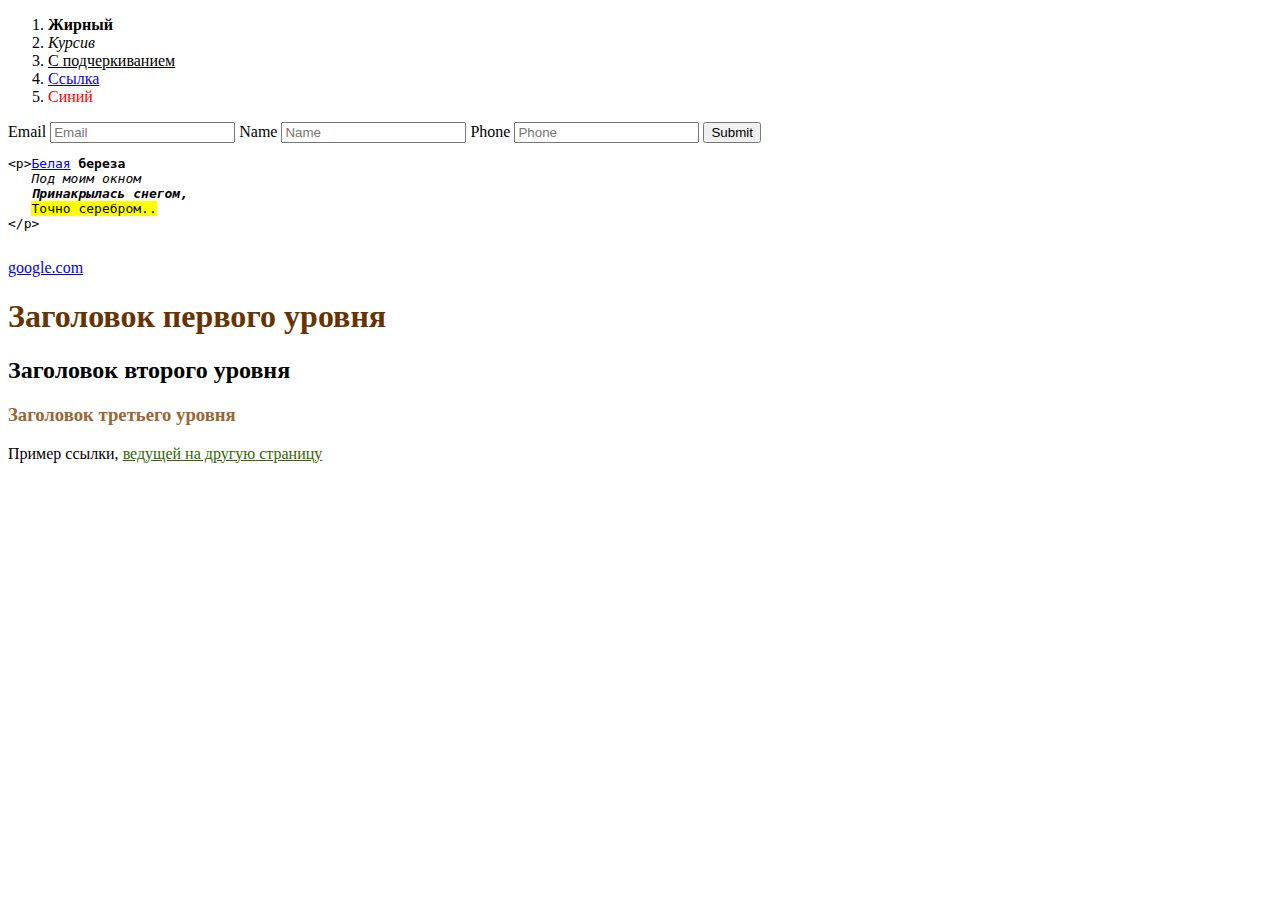
<file: index.html>
<!DOCTYPE html>
<html lang="ru">
  <head>
    <meta charset="utf-8">
    <title>Первое ДЗ по HTML!</title>
  </head>
  <body>
    <ol>
      <li><b>Жирный</b></li>
      <li><i>Курсив</i></li>
      <li><ins>С подчеркиванием</ins></li>
      <li><a href="#">Ссылка</a></li>
      <li><span style="color: red;">Синий</span></li>
    </ol>
    <form>
      <label>Email
        <input type="email" placeholder="Email">
      </label>
      <label>Name
  	    <input type="text" placeholder="Name">
  	  </label>
  	  <label>Phone
        <input type="tel" placeholder="Phone">
      </label>
      <input type="submit">
    </form>
    <pre>
&lt;p&gt;<a href="#">Белая</a> <b>береза</b>
   <em>Под моим окном
   <b>Принакрылась снегом,</b></em>
   <span style="background-color: yellow;">Точно серебром..</span>
&lt;/p&gt;
    </pre>
    <a href="https://google.com" class="google-link" id="mainlink" target="_blank">google.com</a>
    <h1 style="color: #673300;">Заголовок первого уровня</h1>
    <h2>Заголовок второго уровня</h2>
    <h3 style="color: #9a6633">Заголовок третьего уровня</h3>
    <p>Пример ссылки, <a href="#" style="color: #336600;">ведущей на другую страницу</a></p>
 </body>
</html>
</file>
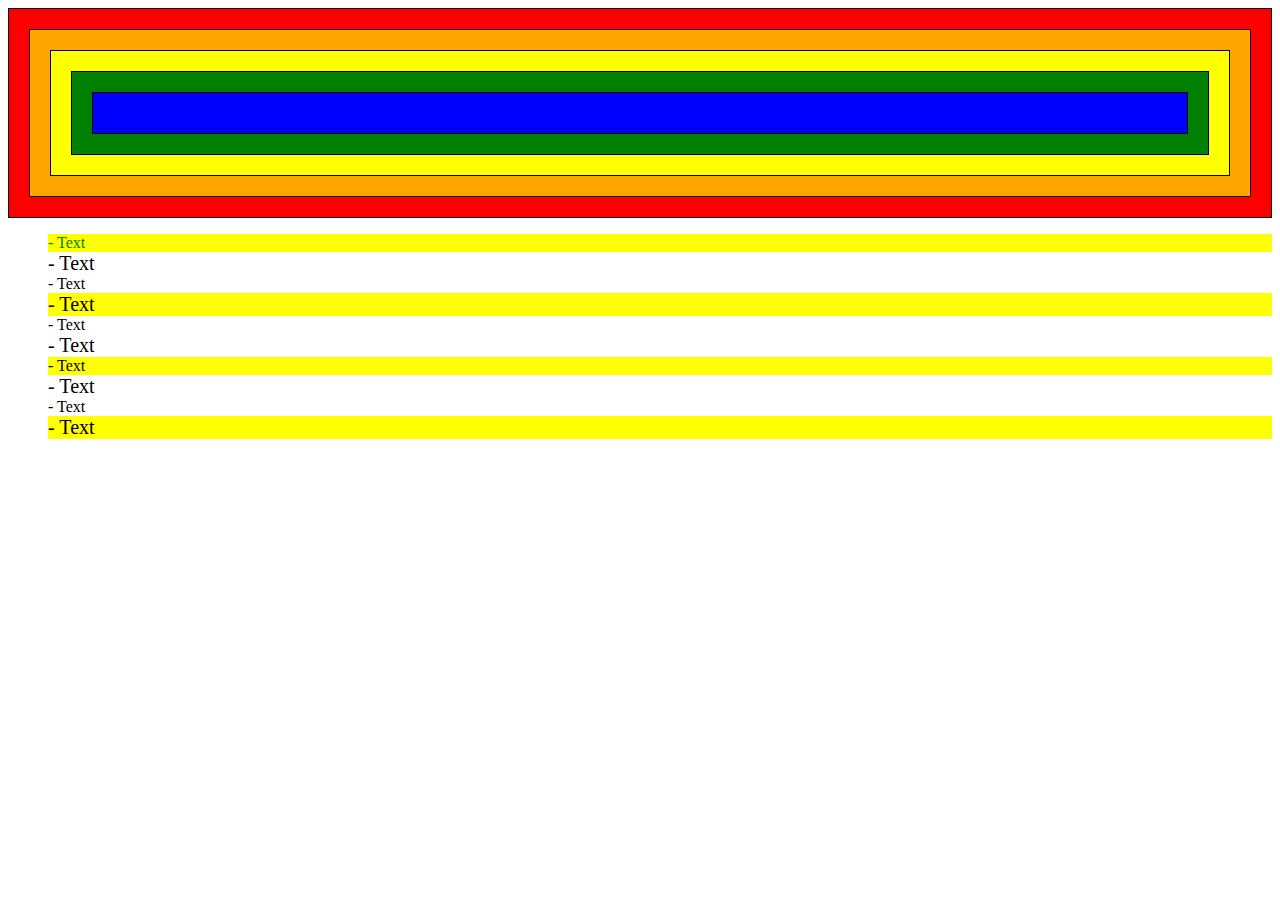
<file: hw2/index.html>
<!DOCTYPE html>
<html lang="en">
  <head>
    <meta charset="utf-8">
    <title>HOMEWORK-2</title>
    <link rel="stylesheet" type="text/css" href="style.css">
  </head>
  <body>
    <div>
      <header>
      </header>
      <main>
        <div>
          <div>
            <div>
              <div>
                <div></div>
              </div>
            </div>
          </div>
        </div>
        <ul>
        	<li><a href="#">Text</a></li>
        	<li><a href="#">Text</a></li>
        	<li><a href="#">Text</a></li>
        	<li><a href="#">Text</a></li>
        	<li><a href="#">Text</a></li>
        	<li><a href="#">Text</a></li>
        	<li><a href="#">Text</a></li>
        	<li><a href="#">Text</a></li>
        	<li><a href="#">Text</a></li>
        	<li><a href="#">Text</a></li>
        </ul>
      </main>
      <footer>
        <address>        	
        </address>
        <span>
        </span>
      </footer>
    </div>
  </body>
</html>
</file>
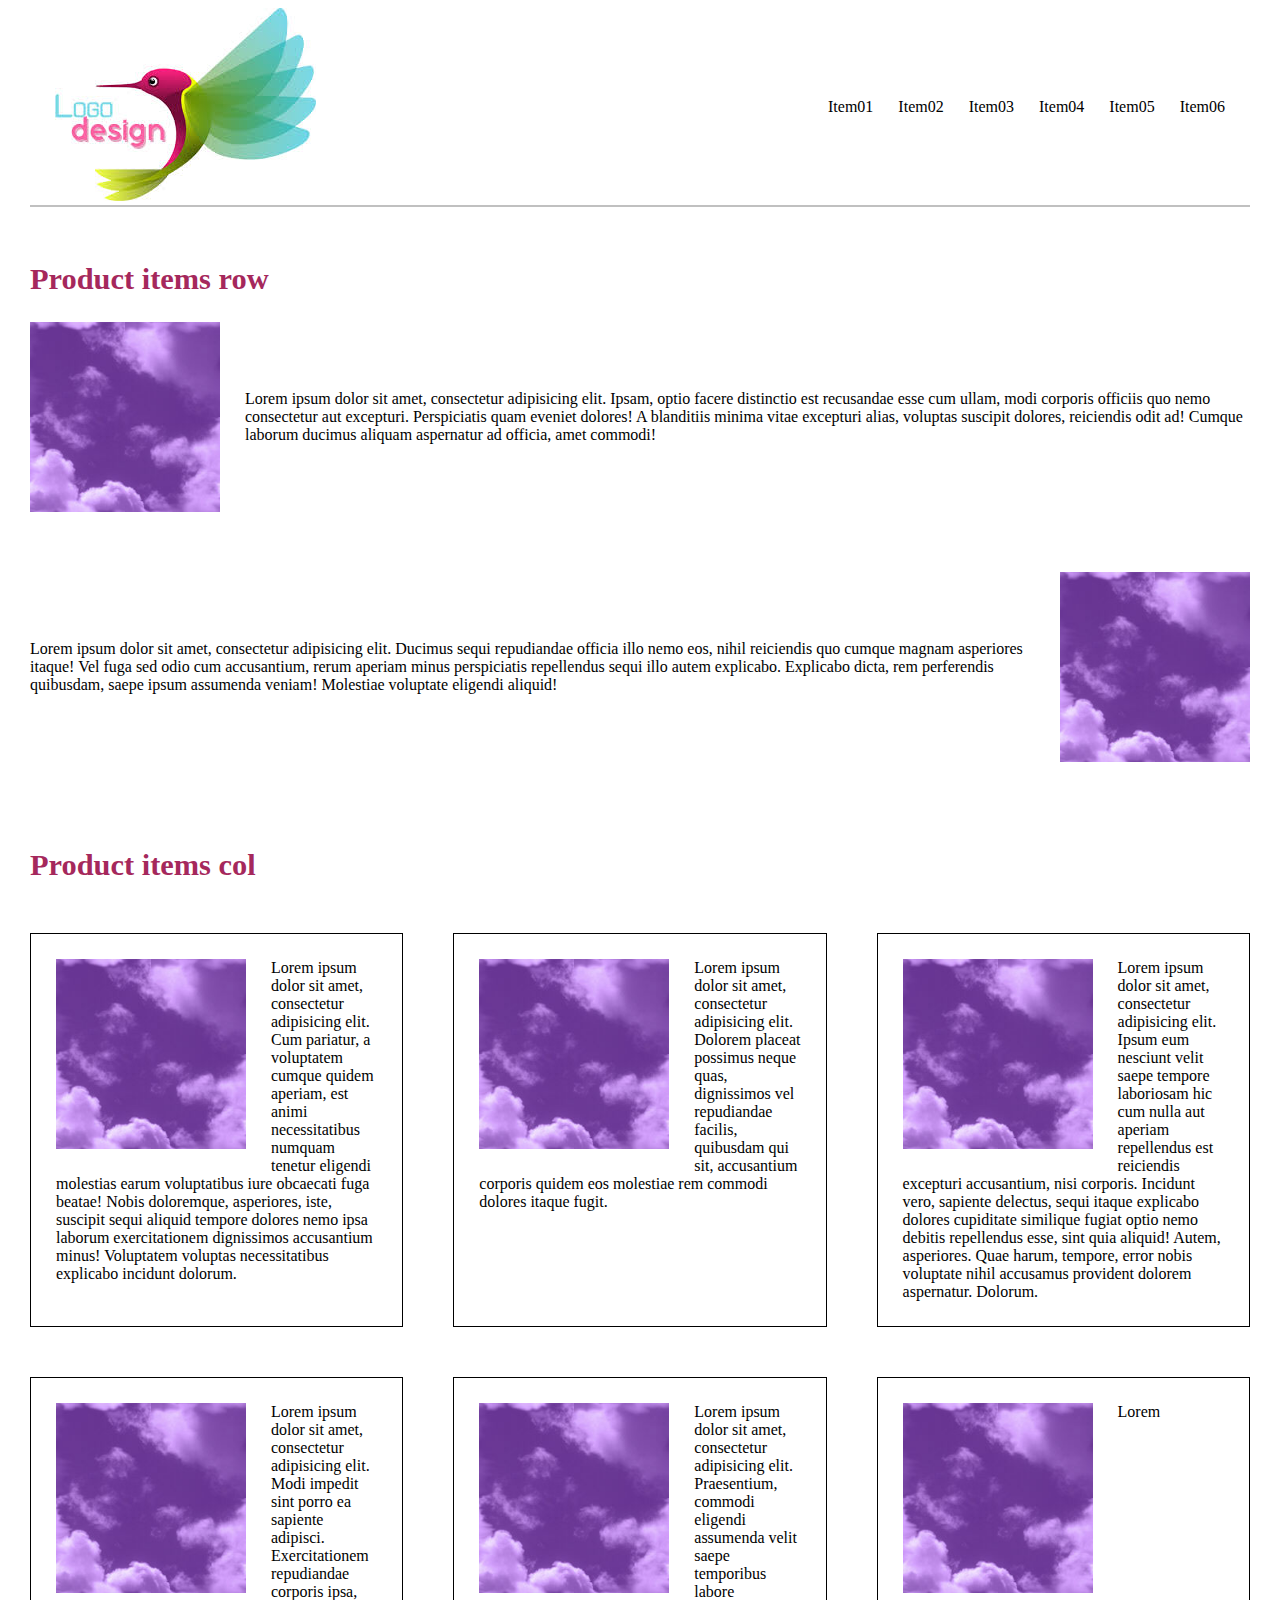
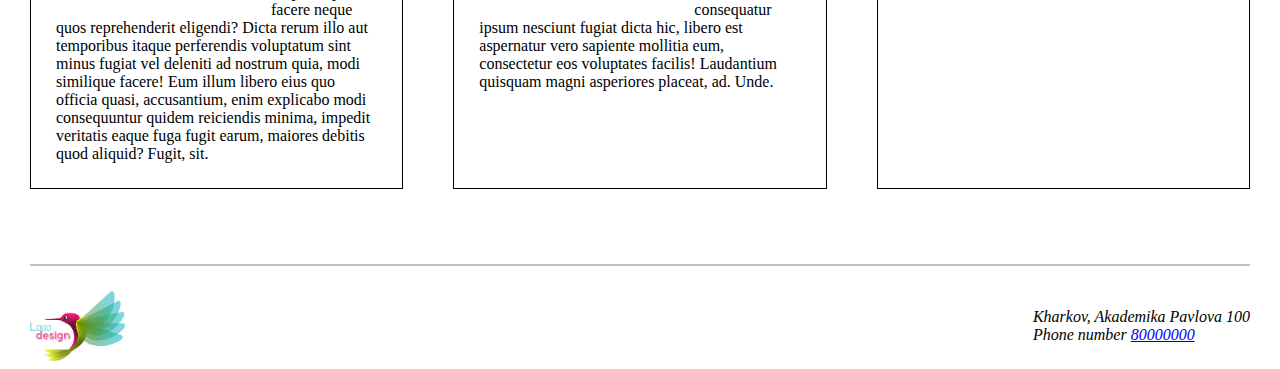
<file: hw3/index.html>
<!DOCTYPE html>
<html lang="en">
<head>
	<meta charset="UTF-8">
	<link rel="stylesheet" href="style.css">
	<title>Homework3 (HTML)</title>
</head>
<body>
	<div id="wrapper">
		<header class="header">
			<strong class="logo">
				<a href="#">
					<img src="images/logo.jpg" alt="Logo-design">
				</a>
			</strong>
			<nav class="main-nav">
				<ul>
					<li><a href="#">Item01</a></li>
					<li><a href="#">Item02</a></li>
					<li><a href="#">Item03</a></li>
					<li><a href="#">Item04</a></li>
					<li><a href="#">Item05</a></li>
					<li><a href="#">Item06</a></li>
				</ul>
			</nav>
		</header>
		<main class="main">
			<section>
				<h2>Product items row</h2>
				<article>
					<img src="images/image.jpg" alt="Product">
					<p>Lorem ipsum dolor sit amet, consectetur adipisicing elit. Ipsam, optio facere distinctio est recusandae esse cum ullam, modi corporis officiis quo nemo consectetur aut excepturi. Perspiciatis quam eveniet dolores! A blanditiis minima vitae excepturi alias, voluptas suscipit dolores, reiciendis odit ad! Cumque laborum ducimus aliquam aspernatur ad officia, amet commodi!</p>
				</article>
				<article>
					<img src="images/image.jpg" alt="Product">
					<p>Lorem ipsum dolor sit amet, consectetur adipisicing elit. Ducimus sequi repudiandae officia illo nemo eos, nihil reiciendis quo cumque magnam asperiores itaque! Vel fuga sed odio cum accusantium, rerum aperiam minus perspiciatis repellendus sequi illo autem explicabo. Explicabo dicta, rem perferendis quibusdam, saepe ipsum assumenda veniam! Molestiae voluptate eligendi aliquid!</p>
				</article>
			</section>
			<section>
				<h2>Product items col</h2>
				<div class="content">
					<div class="product clearfix">
						<a href="#" target="_blank">
							<img src="images/image.jpg" alt="Product">
							<p>Lorem ipsum dolor sit amet, consectetur adipisicing elit. Cum pariatur, a voluptatem cumque quidem aperiam, est animi necessitatibus numquam tenetur eligendi molestias earum voluptatibus iure obcaecati fuga beatae! Nobis doloremque, asperiores, iste, suscipit sequi aliquid tempore dolores nemo ipsa laborum exercitationem dignissimos accusantium minus! Voluptatem voluptas necessitatibus explicabo incidunt dolorum.</p>
						</a>
					</div>
					<div class="product clearfix">
						<a href="#" target="_blank">
							<img src="images/image.jpg" alt="Product">
							<p>Lorem ipsum dolor sit amet, consectetur adipisicing elit. Dolorem placeat possimus neque quas, dignissimos vel repudiandae facilis, quibusdam qui sit, accusantium corporis quidem eos molestiae rem commodi dolores itaque fugit.</p>
						</a>
					</div>
					<div class="product clearfix">
						<a href="#" target="_blank">
							<img src="images/image.jpg" alt="Product">
							<p>Lorem ipsum dolor sit amet, consectetur adipisicing elit. Ipsum eum nesciunt velit saepe tempore laboriosam hic cum nulla aut aperiam repellendus est reiciendis excepturi accusantium, nisi corporis. Incidunt vero, sapiente delectus, sequi itaque explicabo dolores cupiditate similique fugiat optio nemo debitis repellendus esse, sint quia aliquid! Autem, asperiores. Quae harum, tempore, error nobis voluptate nihil accusamus provident dolorem aspernatur. Dolorum.</p>
						</a>
					</div>
					<div class="product clearfix">
						<a href="#" target="_blank">
							<img src="images/image.jpg" alt="Product">
							<p>Lorem ipsum dolor sit amet, consectetur adipisicing elit. Modi impedit sint porro ea sapiente adipisci. Exercitationem repudiandae corporis ipsa, facere neque quos reprehenderit eligendi? Dicta rerum illo aut temporibus itaque perferendis voluptatum sint minus fugiat vel deleniti ad nostrum quia, modi similique facere! Eum illum libero eius quo officia quasi, accusantium, enim explicabo modi consequuntur quidem reiciendis minima, impedit veritatis eaque fuga fugit earum, maiores debitis quod aliquid? Fugit, sit.</p>
						</a>
					</div>
					<div class="product clearfix">
						<a href="#" target="_blank">
							<img src="images/image.jpg" alt="Product">
							<p>Lorem ipsum dolor sit amet, consectetur adipisicing elit. Praesentium, commodi eligendi assumenda velit saepe temporibus labore consequatur ipsum nesciunt fugiat dicta hic, libero est aspernatur vero sapiente mollitia eum, consectetur eos voluptates facilis! Laudantium quisquam magni asperiores placeat, ad. Unde.</p>
						</a>
					</div>
					<div class="product clearfix">
						<a href="#" target="_blank">
							<img src="images/image.jpg" alt="Product">
							<p>Lorem</p>
						</a>
					</div>
				</div>
			</section>
		</main>
		<footer class="footer">
			<img src="images/logo.jpg" alt="Logo-design">
			<address>Kharkov, Akademika Pavlova 100 <br>
			Phone number <a href=”tel:80000000”>80000000</a>
			</address>
		</footer>
	</div>
</body>
</html>
</file>
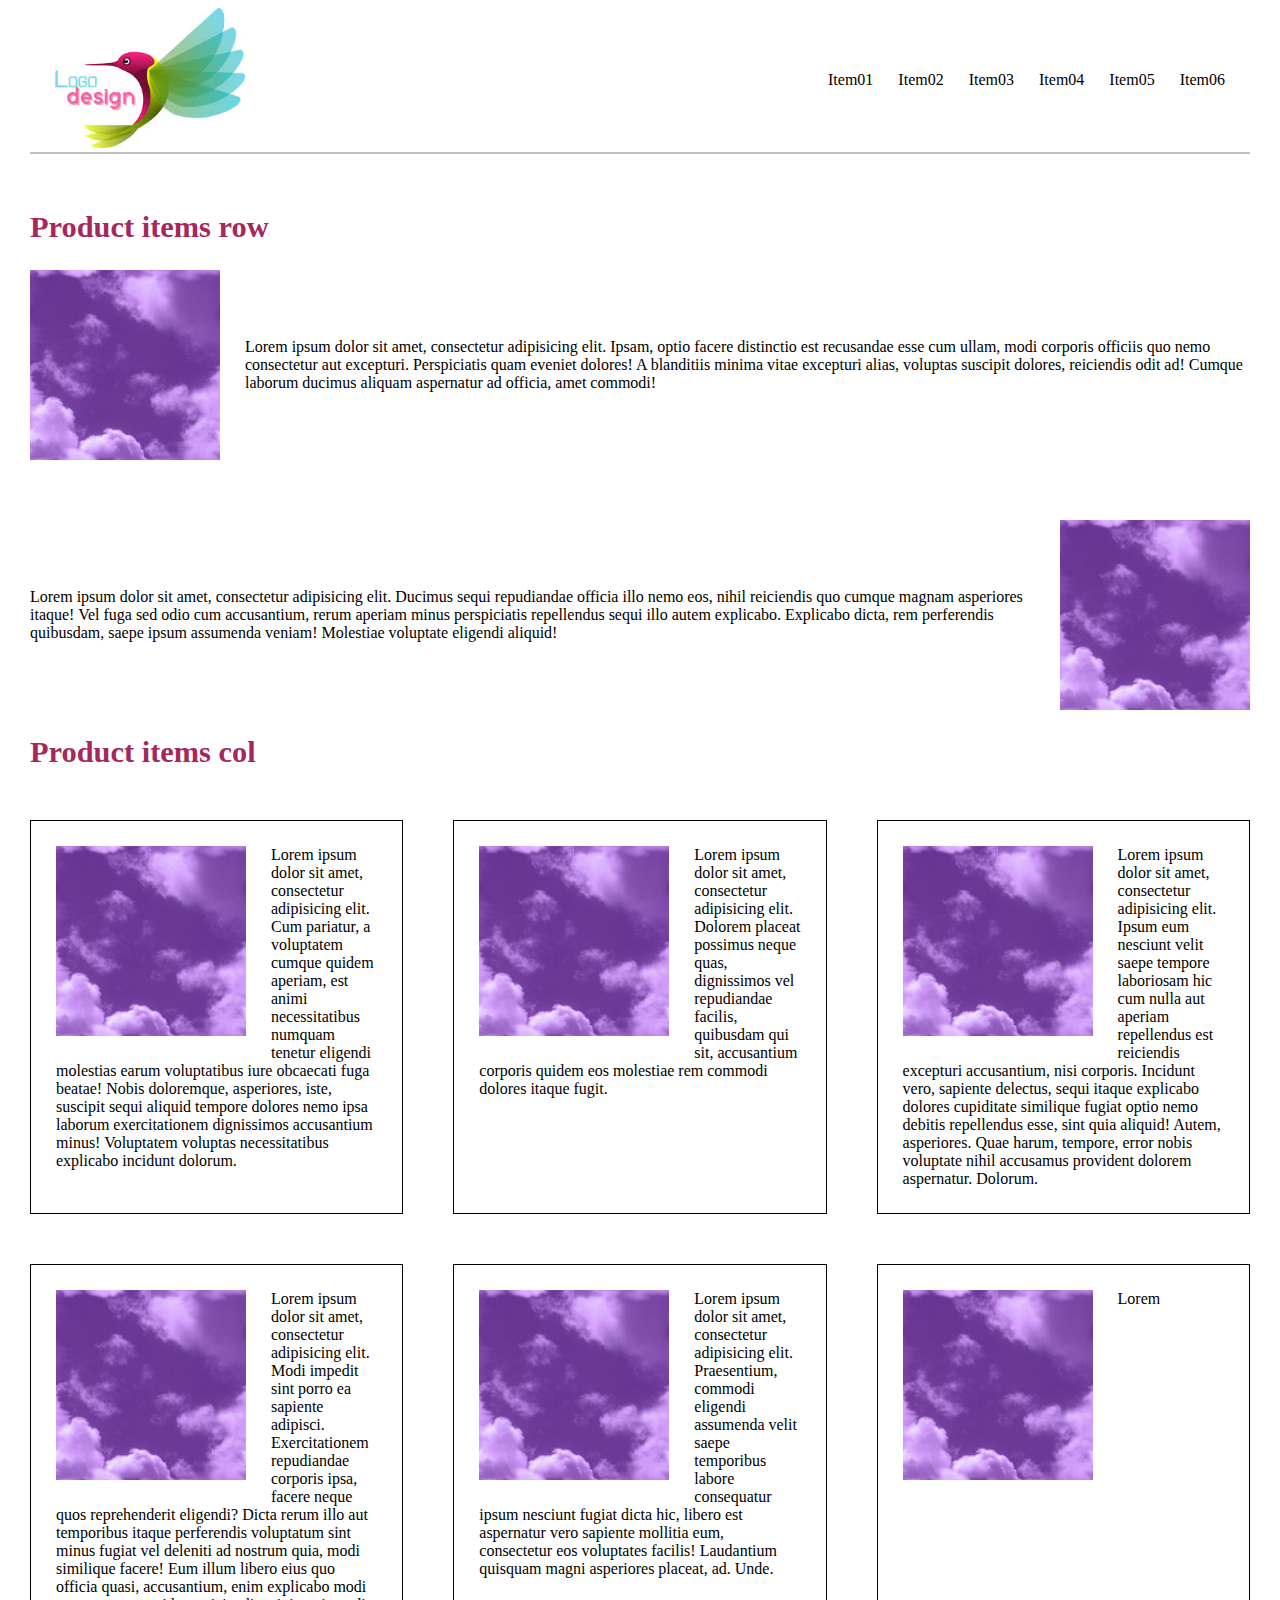
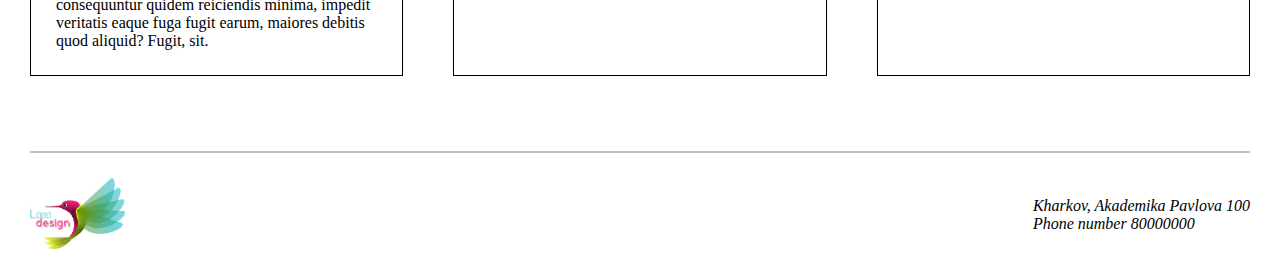
<file: HW4/index.html>
<!DOCTYPE html>
<html lang="en">
<head>
	<meta charset="UTF-8">
	<meta name="viewport" content="width=device-width, initial-scale=1.0">
	<link rel="stylesheet" href="style.css">
	<title>Homework3</title>
	<script src="https://ajax.googleapis.com/ajax/libs/jquery/3.3.1/jquery.min.js"></script>
	<script>
		(function($){
		  $(function() {
		    $('.menu-icon').on('click', function() {
		      $(this).closest('.menu').toggleClass('menu-state-open');
		    });
		  });
		})(jQuery);
	</script>
</head>
<body>
	<div id="wrapper">
		<header class="header">
			<strong class="logo">
				<a href="#">
					<img src="images/logo.jpg" alt="Logodesign">
				</a>
			</strong>
			<nav class="menu">
				<div class="menu-icon">
					<span></span>
					<span></span>
					<span></span>
					<span></span>
				</div>
				<ul>
					<li><a href="#">Item01</a></li>
					<li><a href="#">Item02</a></li>
					<li><a href="#">Item03</a></li>
					<li><a href="#">Item04</a></li>
					<li><a href="#">Item05</a></li>
					<li><a href="#">Item06</a></li>
				</ul>
			</nav>
		</header>
		<main class="main">
			<section>
				<h2>Product items row</h2>
				<article class="article">
					<div>
						<img src="images/image.jpg" alt="Product">
					</div>
					<p>Lorem ipsum dolor sit amet, consectetur adipisicing elit. Ipsam, optio facere distinctio est recusandae esse cum ullam, modi corporis officiis quo nemo consectetur aut excepturi. Perspiciatis quam eveniet dolores! A blanditiis minima vitae excepturi alias, voluptas suscipit dolores, reiciendis odit ad! Cumque laborum ducimus aliquam aspernatur ad officia, amet commodi!</p>
				</article>
				<article class="article">
					<div>
						<img src="images/image.jpg" alt="Product">
					</div>
					<p>Lorem ipsum dolor sit amet, consectetur adipisicing elit. Ducimus sequi repudiandae officia illo nemo eos, nihil reiciendis quo cumque magnam asperiores itaque! Vel fuga sed odio cum accusantium, rerum aperiam minus perspiciatis repellendus sequi illo autem explicabo. Explicabo dicta, rem perferendis quibusdam, saepe ipsum assumenda veniam! Molestiae voluptate eligendi aliquid!</p>
				</article>
			</section>
			<section>
				<h2>Product items col</h2>
				<div class="content">
					<div class="product clearfix">
						<a href="#" target="_blank">
							<img src="images/image.jpg" alt="Product">
							<p>Lorem ipsum dolor sit amet, consectetur adipisicing elit. Cum pariatur, a voluptatem cumque quidem aperiam, est animi necessitatibus numquam tenetur eligendi molestias earum voluptatibus iure obcaecati fuga beatae! Nobis doloremque, asperiores, iste, suscipit sequi aliquid tempore dolores nemo ipsa laborum exercitationem dignissimos accusantium minus! Voluptatem voluptas necessitatibus explicabo incidunt dolorum.</p>
						</a>
					</div>
					<div class="product clearfix">
						<a href="#" target="_blank">
							<img src="images/image.jpg" alt="Product">
							<p>Lorem ipsum dolor sit amet, consectetur adipisicing elit. Dolorem placeat possimus neque quas, dignissimos vel repudiandae facilis, quibusdam qui sit, accusantium corporis quidem eos molestiae rem commodi dolores itaque fugit.</p>
						</a>
					</div>
					<div class="product clearfix">
						<a href="#" target="_blank">
							<img src="images/image.jpg" alt="Product">
							<p>Lorem ipsum dolor sit amet, consectetur adipisicing elit. Ipsum eum nesciunt velit saepe tempore laboriosam hic cum nulla aut aperiam repellendus est reiciendis excepturi accusantium, nisi corporis. Incidunt vero, sapiente delectus, sequi itaque explicabo dolores cupiditate similique fugiat optio nemo debitis repellendus esse, sint quia aliquid! Autem, asperiores. Quae harum, tempore, error nobis voluptate nihil accusamus provident dolorem aspernatur. Dolorum.</p>
						</a>
					</div>
					<div class="product clearfix">
						<a href="#" target="_blank">
							<img src="images/image.jpg" alt="Product">
							<p>Lorem ipsum dolor sit amet, consectetur adipisicing elit. Modi impedit sint porro ea sapiente adipisci. Exercitationem repudiandae corporis ipsa, facere neque quos reprehenderit eligendi? Dicta rerum illo aut temporibus itaque perferendis voluptatum sint minus fugiat vel deleniti ad nostrum quia, modi similique facere! Eum illum libero eius quo officia quasi, accusantium, enim explicabo modi consequuntur quidem reiciendis minima, impedit veritatis eaque fuga fugit earum, maiores debitis quod aliquid? Fugit, sit.</p>
						</a>
					</div>
					<div class="product clearfix">
						<a href="#" target="_blank">
							<img src="images/image.jpg" alt="Product">
							<p>Lorem ipsum dolor sit amet, consectetur adipisicing elit. Praesentium, commodi eligendi assumenda velit saepe temporibus labore consequatur ipsum nesciunt fugiat dicta hic, libero est aspernatur vero sapiente mollitia eum, consectetur eos voluptates facilis! Laudantium quisquam magni asperiores placeat, ad. Unde.</p>
						</a>
					</div>
					<div class="product clearfix">
						<a href="#" target="_blank">
							<img src="images/image.jpg" alt="Product">
							<p>Lorem</p>
						</a>
					</div>
				</div>
			</section>
		</main>
		<footer class="footer">
			<a href="">
				<img src="images/logo.jpg" alt="Logodesign">
			</a>
			<address>Kharkov, Akademika Pavlova 100 <br>
			Phone number <a href=”tel:80000000”>80000000</a>
			</address>
		</footer>
	</div>
</body>
</html>
</file>
<file: hw2/style.css>
main div {
	border: 1px solid black;
	padding: 20px;
	background: red;
}
main div div {
	background: orange;
}
main div div div {
	background: yellow;
}
main div div div div {
	background: green;
}
main div div div div div {
	background: blue;
}
li {
	list-style: none;
}
li:before {
	content: "- ";
}
li:nth-child(even) {
	font-size: 20px;
}
li:nth-child(3n+1) {
	background: yellow;
}
li:first-of-type{
	color: green;
}
a {
	text-decoration: none;
	color: inherit;
}
a:hover {
	color: red;
}
</file>
<file: hw3/style.css>
* {
	box-sizing: border-box;
}
#wrapper {
	width: 100%;
	max-width: 1250px;
	margin: 0 auto;
	padding: 0 15px;
	overflow: hidden;
}
.header, .footer {
	display: flex;
	justify-content: space-between;
	-ms-align-items: center;
	align-items: center;
}
.header {
	padding: 0 25px;
	border-bottom: 2px solid #c0c0c0;
}
.logo {
	width: 190px;
}
.main-nav ul {
	display: flex;
	justify-content: flex-end;
	flex-wrap: wrap;
}
.main-nav li {
	list-style: none;
	padding-right: 25px;
}
.main-nav li:last-child {
	padding-right: 0;
}
.main-nav a, .main a {
	text-decoration: none;
	color: inherit;
}
.main-nav a:hover {
	color: #4682B4;
}
.main {
	padding: 30px 0 50px 0;
}
.main h2 {
	color: #A5285C;
	font-size: 1.9em;
}
.main article {
	display: flex;
	justify-content: space-between;
	-ms-align-items: center;
	align-items: center;
	padding-bottom: 60px;
}
.main article:nth-child(odd) {
	-webkit-flex-direction: row-reverse;
	-moz-flex-direction: row-reverse;
	-ms-flex-direction: row-reverse;
	-o-flex-direction: row-reverse;
	flex-direction: row-reverse;
}
.main img {
	width: 190px;
	margin-right: 25px;
}
.main article:nth-child(odd)>img {	
	margin-right: 0;
	margin-left: 25px;
}
.main p {
	margin-top: 0;
}
.main p:last-child {
	margin-bottom: 0;
}
.content {
	display: flex;
	-webkit-flex-wrap: wrap;
	-moz-flex-wrap: wrap;
	-ms-flex-wrap: wrap;
	-o-flex-wrap: wrap;
	flex-wrap: wrap;
	-ms-align-items: stretch;
	align-items: stretch;
	margin: 0 -25px 0 -25px;
}
.product {
	width: 33.33%;
	padding: 25px;
}
.clearfix:after {
	content: "";
	display: table;
	clear: both;
}
.product a {
	display: block;
	height: 100%;
	padding: 25px;
	border: 1px solid black;
	transition: all 1s ease-out 0.2s;
}
.product a:hover {
	background: #4682B4;
	color: #fff;
	border-radius: 20px;
}
.product img {
	float: left;
	margin-bottom: 25px;
}
.footer {
	border-top: 2px solid #c0c0c0;
	padding-top: 25px;
}
.footer img {
	width: 95px;
}
</file>
<file: HW4/style.css>
* {
	box-sizing: border-box;
}
#wrapper {
	width: 100%;
	max-width: 1250px;
	margin: 0 auto;
	padding: 0 15px;
	overflow: hidden;
}
.header,
.footer {
	display: flex;
	justify-content: space-between;
	-ms-align-items: center;
	align-items: center;
}
.header {
	border-bottom: 2px solid #c0c0c0;
}
.logo {
	width: 190px;
}
.logo img {
	width: 50%;
	max-width: 100%;
}
.menu-icon {
	display: block;
	width: 45px;
	height: 35px;
	position: relative;
	cursor: pointer;
}
.menu-icon span {
	display: block;
	position: absolute;
	width: 100%;
	height: 9px;
	background: #333;
	border-right: 9px;
	opacity: 1;
	left: 0;
	transform: rotate(0deg);
	transition: .25s ease-in-out;
}
.menu-icon span:nth-child(1) {
	top: 0px;
}
.menu-icon span:nth-child(2),
.menu-icon span:nth-child(3) {
	top: 13px;
}
.menu-icon span:nth-child(4) {
	top: 26px;
}
.menu.menu-state-open .menu-icon span:nth-child(1),
.menu.menu-state-open .menu-icon span:nth-child(4) {
	top: 18px;
	width: 0%;
	left: 50%;
}
.menu.menu-state-open .menu-icon span:nth-child(2) {
	transform: rotate(45deg);
}
.menu.menu-state-open .menu-icon span:nth-child(3) {
	transform: rotate(-45deg);
}
.menu.menu-state-open ul {
	display: block;
	position: absolute;
	top: 0px;
	right: 80px;
}
.menu ul {
	display: none;
}
.menu li {
	list-style: none;
	padding: 5px 10px;
	background: #d8bfd8;
	border-bottom: 1px solid #000;
}
.menu a,
.main a,
.footer a {
	text-decoration: none;
	color: inherit;
}
.menu a:hover,
.footer a:hover {
	color: #4682B4;
}
.main h2 {
	color: #A5285C;
	font-size: 1.9em;
}
.main {
	padding: 0;
}
.main img {
	width: 190px;
}
.article {
	display: flex;
	flex-direction: column;
	justify-content: space-between;
	-ms-align-items: center;
	align-items: center;
	padding-bottom: 20px;
}
.article:last-child {
	padding-bottom: 0;
}
.article div {
	max-height: 190px;
}
.article img {
	width: 150px;
}
.content {
	display: flex;
	-webkit-flex-wrap: wrap;
	-moz-flex-wrap: wrap;
	-ms-flex-wrap: wrap;
	-o-flex-wrap: wrap;
	flex-wrap: wrap;
	-ms-align-items: stretch;
	align-items: stretch;
	margin: 0 -25px 0 -25px;
}
.product {
	width: 100%;
	padding: 0 25px 25px;
}
.clearfix:after {
	content: "";
	display: table;
	clear: both;
}
.product a {
	display: block;
	height: 100%;
	padding: 25px;
	border: 1px solid black;
	transition: all 1s ease-out 0.2s;
}
.product a:hover {
	background: #4682B4;
	color: #fff;
	border-radius: 20px;
}
.product img {
	max-width: 100%;
	display: block;
	margin: 0 auto 25px;
}
.footer {
	border-top: 2px solid #c0c0c0;
	padding-top: 10px;
}
.footer img {		
	width: 50px;
}
.footer address {
	font-size: 0.7em;
}
.footer a {
	text-decoration: none;
	color: inherit;
}
@media screen and (min-width: 500px) {
	.main p {
		margin-top: 0;
	}
	.main p:last-child {
		margin-bottom: 0;
	}
	.article {
		flex-direction: row;
	}
	.article div {
		margin-right: 25px;
	}
	.article:nth-child(odd) div {
		order: 2;	
		margin-right: 0;
		margin-left: 25px;
	}
	.product {
		width: 50%;
		padding: 0 15px 30px 25px;
	}
	.product:nth-child(2n) {
		padding: 0 25px 30px 15px;
	}
	.footer img {		
		width: 75px;
	}
	.footer address {
		font-size: 0.9em;
	}
}
@media screen and (min-width: 600px) {
	.logo img {
		width: 70%;
	}
	.menu-icon {
		display: none;
	}
	.menu ul {
		display: flex;
		justify-content: flex-end;
		flex-wrap: wrap;
		padding-left: 0;
	}
	.menu li {
		padding-left: 0px;
		background: #fff;
		border-bottom: none;
	}
	.menu li:last-child {
		padding-right: 0;
	}
	.article img {
		width: 190px;
	}
	.footer address {
		font-size: 1em;
	}
}
@media  screen and (min-width: 768px) {
	.header {
		padding: 0 25px;
	}
	.logo img {
		width: 100%;
	}
	.menu li {
		padding-right: 25px;
	}
	.main .product {
		width: 33.33%;
		padding: 0 15px 30px 15px;
	}
	.product:nth-child(3n-2) {
		padding-left: 25px;
	}
	.product:nth-child(3n) {
		padding-right: 25px;
	}
	.footer {
		padding-top: 25px;		
	}
	.footer img {		
		width: 95px;
	}
}
@media  screen and (min-width: 1200px) {
	.main {
		padding: 30px 0 50px 0;
	}
	.article {
		padding-bottom: 60px;
	}
	.main .content .product {
		padding: 25px;
	}
	.product img {		
		float: left;
		margin-right: 25px;
	}	
}
</file>
